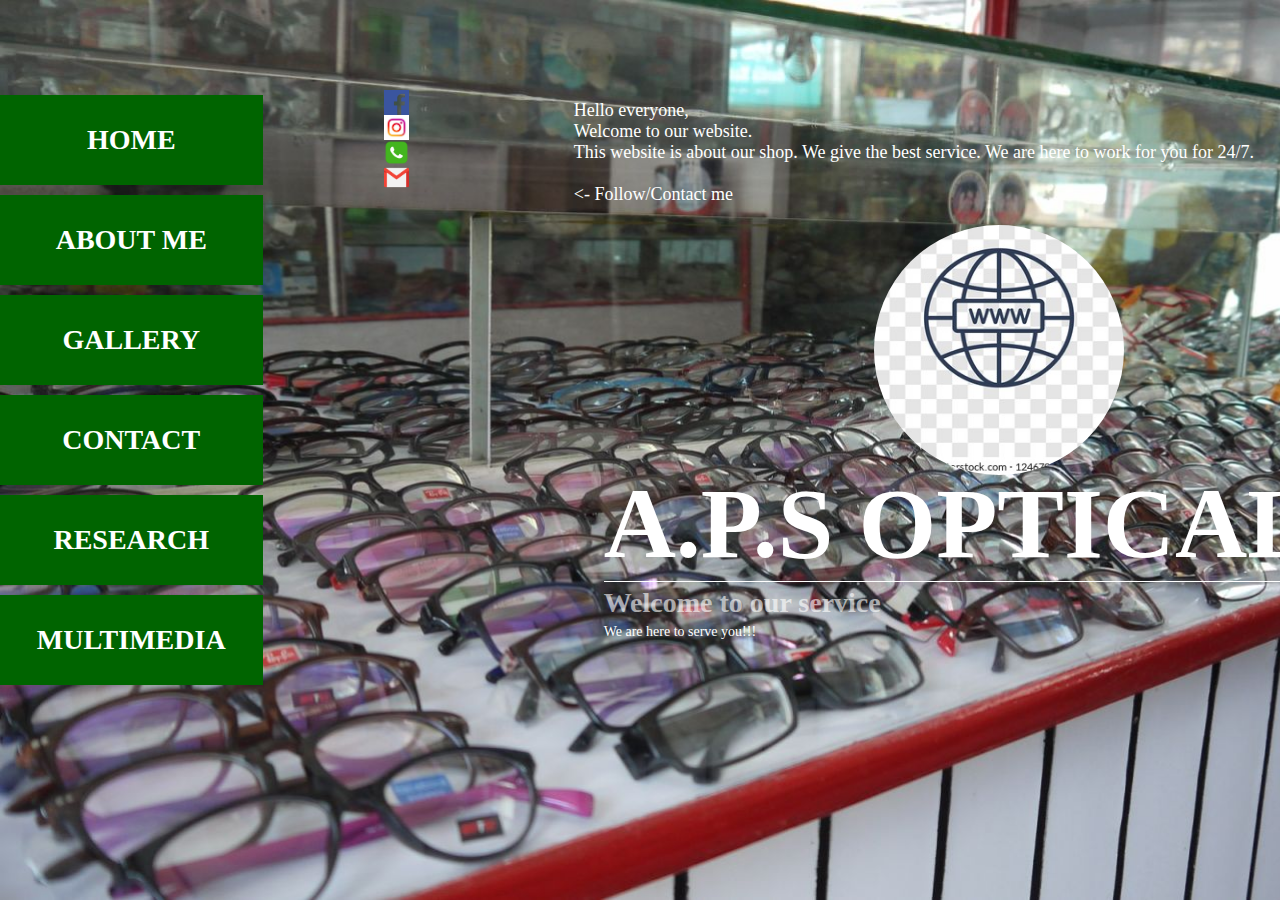
<file: A.P.S Optical/index.html>
<html>
<head>
	<title></title>
	<link rel="stylesheet" type="text/css" href="css/style.css">
</head>
<body>
	
<div class="background">

<div class="nav">
	<a class="a active" href="index.html">HOME</a>
	<a class="b" href="Aboutus.html">ABOUT ME</a>
	<a class="c" href="gallary.html">GALLERY</a>
	<a class="d" href="contactme.html">CONTACT</a>
	<a class="e" href="research.html">RESEARCH</a>
	<a class="e" href="video.html">MULTIMEDIA</a>
</div>


<div class="content">
	<div class="home"> 
		<h1>A.P.S Optical</h1>
		<h3>Welcome to our service</h3>
		<p>We are here to serve you!!!</p>
		
	</div>
	<div class="introduction">
		<p>Hello everyone,<br>
			Welcome to our website.<br>
			This website is about our shop. We give the best service. We are here to work for you for 24/7.
			<br> <br>
			<- Follow/Contact me
		</p>
		<img class="img1" src="images/m.jpg">
		
		
	</div>
	<div class="social">
		<a href="https://www.facebook.com">
			<img class="social" src="images/fbs.png">
		</a>
		<a href="https://www.instagram.com">
			<img  class="social" src="images/ig.png">
		</a>
		<a href="tel:9861285437">
			<img class="social" src="images/ph.png">
		</a>
		<a href="mailto:raiajaythulung2010@gmail.com">
			<img class="social"src="images/gm.png">
		</a>
	</div>
	
</div>

</div>

</div>

</body>
</html>
</file>
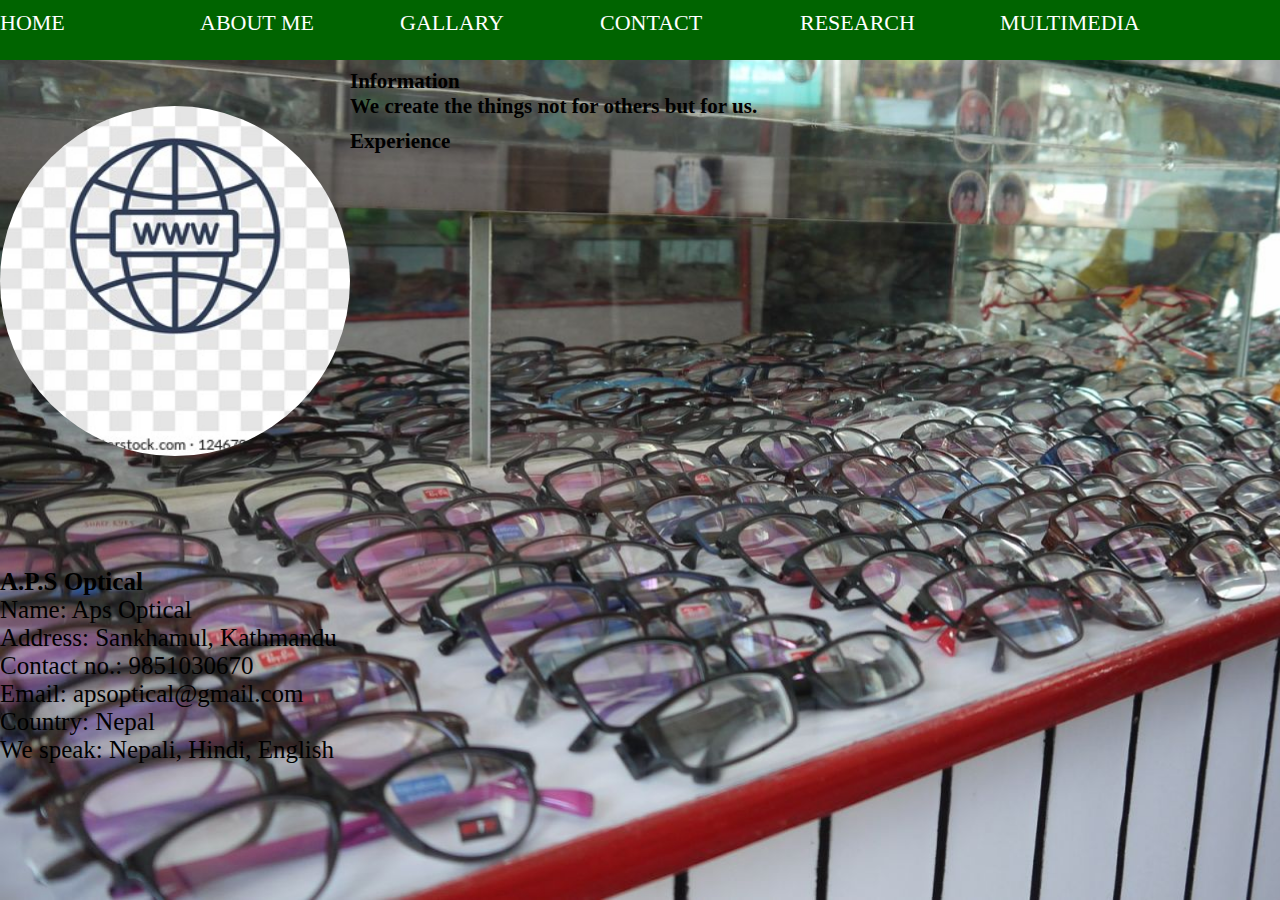
<file: A.P.S Optical/Aboutus.html>
<html>
<head>
	<title></title>
	<link rel="stylesheet" type="text/css" href="css/style.css">
</head>
<body>
	
<div class="background">

<div class="navigation">
	<ul>
	<li><a  href="index.html">HOME</a></li>
	<li><a href="Aboutus.html">ABOUT ME</a></li>
	<li><a  href="gallary.html">GALLARY</a></li>
	<li><a  href="contactme.html">CONTACT</a></li>
	<li><a  href="research.html">RESEARCH</a></li>
	<li><a  href="video.html">MULTIMEDIA</a></li>
	

</ul>
</div>
	<div class="aboutme">
		<div class="aboutb">
		<div ><br><br>
			<img class="img0" src="images/m.jpg">
		</div>
		<br> <br> <br> <br>
		<h4>A.P.S Optical</h4>
		<p>Name: Aps Optical</p>
		<p>Address: Sankhamul, Kathmandu</p>
		<p></p>
		<p>Contact no.: 9851030670</p>
		<p>Email: apsoptical@gmail.com</p>
		<p>Country: Nepal</p>
		<p>We speak: Nepali, Hindi, English</p>
	</div>
	</div>
	<br> <br> <br> <br>
	<h2>Information<br>
		We create the things not for others but for us.
	</h2>
	
	<h2> Experience</h2>
		
</div>
</div>
</body>
</html>
</file>
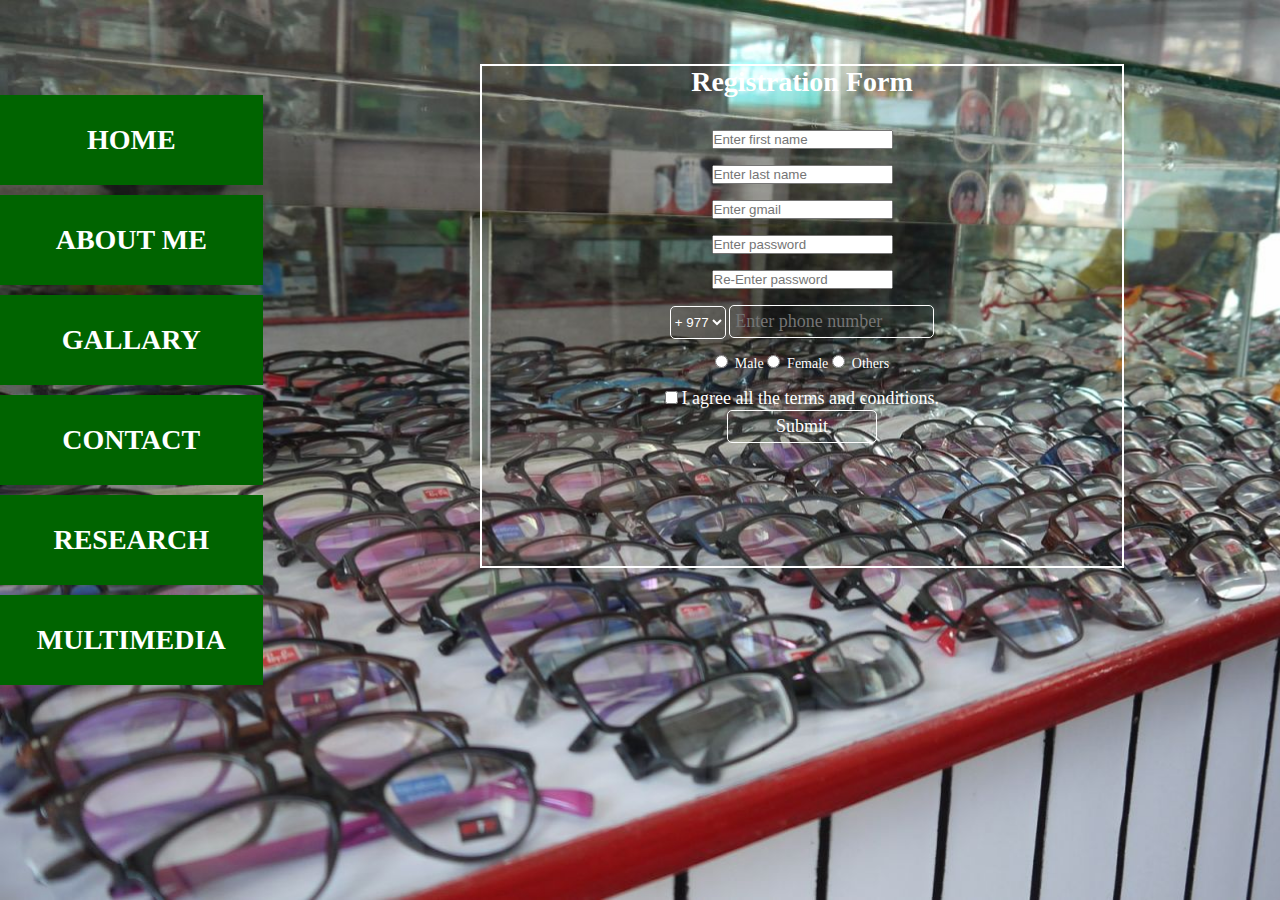
<file: A.P.S Optical/contactme.html>
<html>
<head>
	<title></title>
	<link rel="stylesheet" type="text/css" href="css/style.css">
</head>
<body>
	
<div class="background">

<div class="nav">
	<a class="a" href="index.html">HOME</a>
	<a class="b" href="Aboutus.html">ABOUT ME</a>
	<a class="c" href="gallary.html">GALLARY</a>
	<a class="d" href="contactme.html">CONTACT</a>
	<a class="e" href="research.html">RESEARCH</a>
	<a class="e" href="video.html">MULTIMEDIA</a>
	

</div>
	<div class="registration">
			<h1>Registration Form</h1><br> <br>
			<form id="registration" method="post" action="...php">
				<input type="text" name="fname" id="fname" placeholder="Enter first name"><br><br>
				<input type="text" name="lname" id="lname" placeholder="Enter last name"><br><br>
				<input type="text" name="email" id="gname" placeholder="Enter gmail"><br><br>
				<input type="password" name="password" id="pname" placeholder="Enter password"><br><br>
				<input type="password" name="password" id="rname" placeholder="Re-Enter password"><br><br>
				<select id="num">
					<option>+ 977</option>
					<option>+ 011</option>
				</select>
				<input type="number" name="number" id="number" placeholder="Enter phone number"><br><br>
				<input type="radio" id="ma">
				<span id="ma">&nbsp;Male</span>
				<input type="radio" id="ma">
				<span id="ma">&nbsp;Female</span>
				<input type="radio" id="ma">
				<span id="ma">&nbsp;Others</span><br><br>
				<input type="checkbox" id="check">
				<span id="check">I agree all the terms and conditions.</span><br><br>
				<button type="submit" id="sub" onclick="checkempty()">Submit</button>	
			</form>	
			<script type="text/javascript" src="java/script.js"></script>
	</div>
</div>

</body>
</html>
</file>
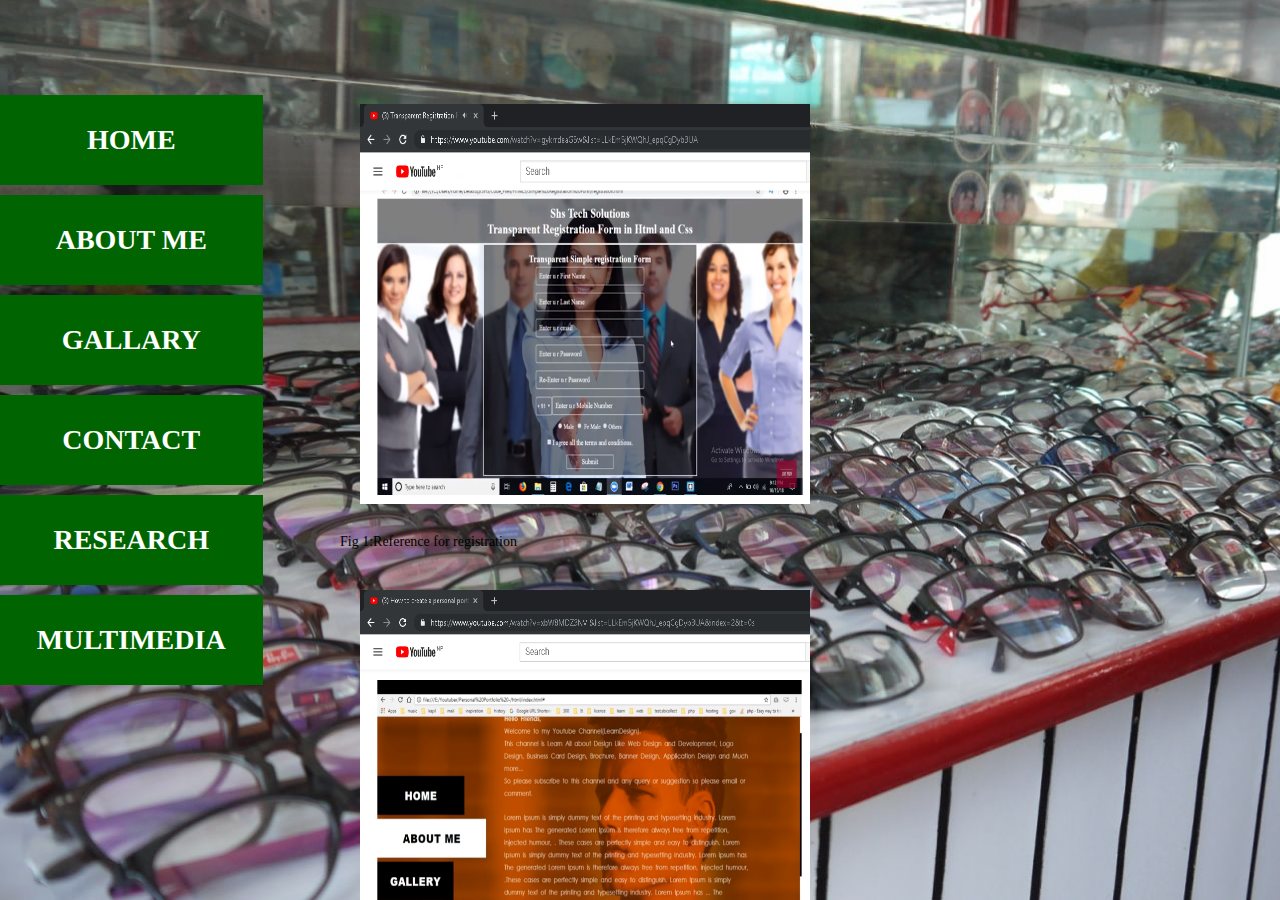
<file: A.P.S Optical/research.html>
<html>
<head>
	<title></title>
	<link rel="stylesheet" type="text/css" href="css/style.css">
</head>
<body>
	
<div class="background">

<div class="nav">
	<a class="a" href="index.html">HOME</a>
	<a class="b" href="Aboutus.html">ABOUT ME</a>
	<a class="c" href="gallary.html">GALLARY</a>
	<a class="d" href="contactme.html">CONTACT</a>
	<a class="e" href="research.html">RESEARCH</a>
	<a class="e" href="video.html">MULTIMEDIA</a>
</div>
	<div class="Screenshot">
		<h1></h1>
		<div class="img2">
			<img src="images/ss1.png">
			<p>Fig 1:Reference for registration</p>
			<img src="images/ss2.png">
			<p>Fig 2:Reference for navigation</p>
			<img src="images/ss3.jpg">
			<p>Fig 3:Reference for about me</p>
			<img src="images/ss4.png">
			<p>Fig 4:Reference for HTML images</p>
			<img src="images/ss5.png">
			<p>Fig 5:Reference for HTML table</p>			
		</div>
		
	</div>
 
</div>
</div>
</body>
</html>
</file>
<file: A.P.S Optical/css/style.css>
/*Homepage*/
*{
	margin: 0;
	padding: 0; 
}
html, body{
	width: 100%;
	height: 100%;
	font-size: 14px;
	font-weight: normal;
}
.background{
	width: 100%;
	height: 100vh;
	background-image: url(../images/htt.jpg);
	background-repeat: no-repeat;
	background-size: cover;
	position: relative;
	overflow-y: auto;
}
.nav{
	width: 350px;
	height: auto;
	position: absolute;
	top: 10%;
	left: 0;
}
.nav a{
	text-decoration: none;
	font-size: 28px;
	font-family: verdana;
	font-weight: bold;
	height: 90px;
	margin: 5px 0;
	float: left;
	display: inline-block;
	background-color: rgb(0,100, 0);
	color: white;
	line-height: 90px;
	text-align: center;
	transition: 300ms;
}
 a:hover{
	background-color: white;
	color: rgb(0,100, 0);
	width: 90%;
}
.a{
	width: 75%;
}
.b{
	width: 75%;
}
.c{
	width: 75%;
}
.d{
	width: 75%;
}
.e{
	width: 75%;
}
.img1{
	width:250px;
	height:250px;
	border-radius:50%;
	margin-top: 20px;
	margin-left: 300px;
}

.content{
	position: absolute;
	width: 930px;
	min-height: 500px;
	height: auto;
	/*background-color: yellow;*/
	right: 0;
	left: 30%;
	top: 10%;
}
.home{
	position: absolute;
	right: 0;
	bottom: -50px;
	color: white;
	font-family: veredana;
}
.home h1{
	font-size: 100px;
	padding-right: 90px 0;
	border-bottom: 1px solid white;
	text-transform: uppercase;
}
.home h3{
	font-size: 28px;
	padding: 5px 0;
	opacity: 0.6;
}
/*Home page paragraph*/
.introduction {
	position: absolute;
	right: 0;
	top: 10px;
	color: white;
	font-family: gothic;
	padding: 0 60px;
}
.introduction p{
	font-size: 18px;
}
/*Gallary page*/
 .image{
	width: 60%;
	margin: 5%;
	margin-left: 25%;
	float: left;
}
.image img{
	width: 400px;
	height:200px;
	transition: all ease 0.5s;
	-webkit-transition: all ease 0.5s;
	transform: scale(1);
	-webkit-transform: scale(1);
	padding: 20px;

}
.image img:hover{
	transform: scale(1.2);
	-webkit-transform: scale(1.2);
}
/*Contactme*/
.registration{
	margin-top: 5%;
	width: 50%;
	text-align: center;
	color: white;
	background: rgba(0,0,0,0,0.5);
	border: 2px solid white;
	position: absolute;
	left: 480px;
	height: 500px;
}
h2{
	padding: 5px;
}
#name{
	width: 30%;
	padding: 5px;
	border-radius: 5px;
	border: 1px solid white;
	outline: 0;
	font-family: serif;
	font-size: 18px;
	background: none;
	color: white;
}
#number{
	width: 32%;
	padding: 5px;
	border-radius: 5px;
	border: 1px solid white;
	outline: 0;
	font-family: serif;
	font-size: 18px;
	background: none;
	color: white;
}
#num{
	padding: 7px 0px;
	border-radius: 5px;
	border: 1px solid white;
	outline: 0;
	background: none;
	color: white;
}
#check{
	font-family: serif;
	font-size: 18px;
}
#sub{
	width: 150px;
	padding: 5px;
	font-family: serif;
	font-size: 18px;
	border: 1px solid white;
	outline: 0;
	border-radius: 5px;
	background: none;
	color: white;
	margin-top: -15px;
}
#sub:hover{
	background: #9895cb;
}
/*Aboutme*/
.aboutme{

	font-size: 25px;
	font-style: normal;
	padding: 0;
}
.img0{
	/*background-image: url(images/im.jpg);*/
	width:350px;
	height:350px;
	border-radius:50%;
	margin-top: 50px;
}
.navigation{
	background-color:rgb(0,100, 0);
	width: 100%;
	height:60px;
	color:white;
	font-size: 22px;
	font-style: bold;
	position: absolute;
	
	/*top: 20%;
	left: 0;*/
}

}
ul{
	margin:0px;
	padding: 0px;
	list-style: none;
}

ul li{
	float:left;
	padding-top:10px;
	list-style:none;
	width:200px;
	height:40px;

}
ul li a{
	text-decoration:none;
	color:white;
	display:block;
}
ul li a:hover{
	background-color:white;
	color:rgb(0,100, 0); 
	height: 45px;
}
/*aboutme*/
.aboutme{
	float: left;
	width: 350px;
	height: 300px;
	border-radius: 40%;
	margin-bottom: 15px;
}
.table{
	width: 50%;
	border: 3px solid white;
	border-collapse: collapse;
	margin-right: 100px;
}
th,td{
	padding: 7px;
	border: 3px solid white;
	color: white;
}
/*Social media*/
.social{
	width: 25px;
	height: 25px;

}
.social:hover{
	transition: 25px;
	transform: scale(1.5);
}
/*Multimedia*/
.VidAud{
	background-image: url(../images/8.jpg);
	width: 100%;
	margin-top: 5px;
	margin-left: 500px;
}
.audiobook{
	width: 250px;
	height: 60px;
	background-color: white;
	margin-top: 0px;
	margin-bottom: 20px;
	color: rgb(0,100, 0);
}
.audio h1{
    margin-left: 500px;
	font-family: sans-serif;
}
.audio{
	margin-bottom: 25px;
	margin-right: 800px;
	
}
.videos
{
	width: 100px;
	height: 100px;	
}
/*Research*/
.img2{
	width: 60%;
	margin: 5%;
	margin-left: 25%;
	float: left;
}
.img2 img{
	width:450px;
	height:400px;

	margin-top: 20px;
	margin-bottom: 10px;
	margin-left:20px;
	padding:20px;
}
.img2 p{
	margin-left: 20px;
	font-style: cursive;
}
.ss{
 	margin-left:300px;
}
</file>
